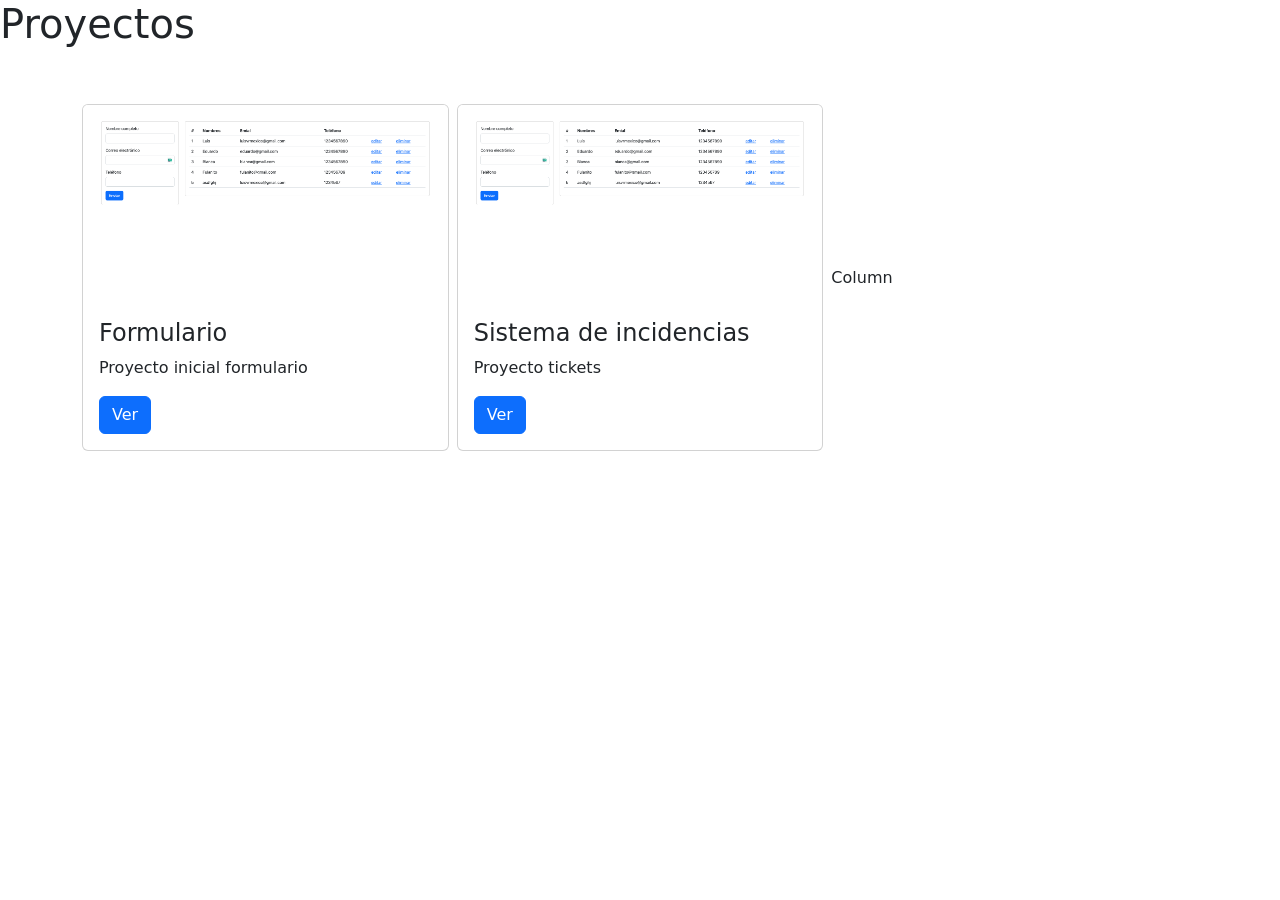
<file: index.html>
<!doctype html>
<html lang="en">

<head>
  <title>Title</title>
  <!-- Required meta tags -->
  <meta charset="utf-8">
  <meta name="viewport" content="width=device-width, initial-scale=1, shrink-to-fit=no">

  <!-- Bootstrap CSS v5.2.1 -->
  <link href="https://cdn.jsdelivr.net/npm/bootstrap@5.2.1/dist/css/bootstrap.min.css" rel="stylesheet"
    integrity="sha384-iYQeCzEYFbKjA/T2uDLTpkwGzCiq6soy8tYaI1GyVh/UjpbCx/TYkiZhlZB6+fzT" crossorigin="anonymous">

</head>

<body>
  <header>
    <!-- place navbar here -->
  </header>
  <main>

    <h1>Proyectos</h1>

    <div class="container pt-5">
      <div class="row justify-content-center align-items-center g-2">
        <div class="col">
          <div class="card text-start">
            <img class="card-img-top" src="./img/formulario.png" alt="Title">
            <div class="card-body">
              <h4 class="card-title">Formulario</h4>
              <p class="card-text">Proyecto inicial formulario</p>
              <a href="./formulario/index.php" class="btn btn-primary">Ver</a>
            </div>
          </div>
        </div>
        <div class="col">
          <div class="card text-start">
            <img class="card-img-top" src="./img/formulario.png" alt="Title">
            <div class="card-body">
              <h4 class="card-title">Sistema de incidencias</h4>
              <p class="card-text">Proyecto tickets</p>
              <a href="./tickets/index.php" class="btn btn-primary">Ver</a>
            </div>
          </div>
        </div>
        <div class="col">Column</div>
      </div>
    </div>

  </main>
  <footer>
    <!-- place footer here -->
  </footer>
  <!-- Bootstrap JavaScript Libraries -->
  <script src="https://cdn.jsdelivr.net/npm/@popperjs/core@2.11.6/dist/umd/popper.min.js"
    integrity="sha384-oBqDVmMz9ATKxIep9tiCxS/Z9fNfEXiDAYTujMAeBAsjFuCZSmKbSSUnQlmh/jp3" crossorigin="anonymous">
  </script>

  <script src="https://cdn.jsdelivr.net/npm/bootstrap@5.2.1/dist/js/bootstrap.min.js"
    integrity="sha384-7VPbUDkoPSGFnVtYi0QogXtr74QeVeeIs99Qfg5YCF+TidwNdjvaKZX19NZ/e6oz" crossorigin="anonymous">
  </script>
</body>

</html>
</file>
